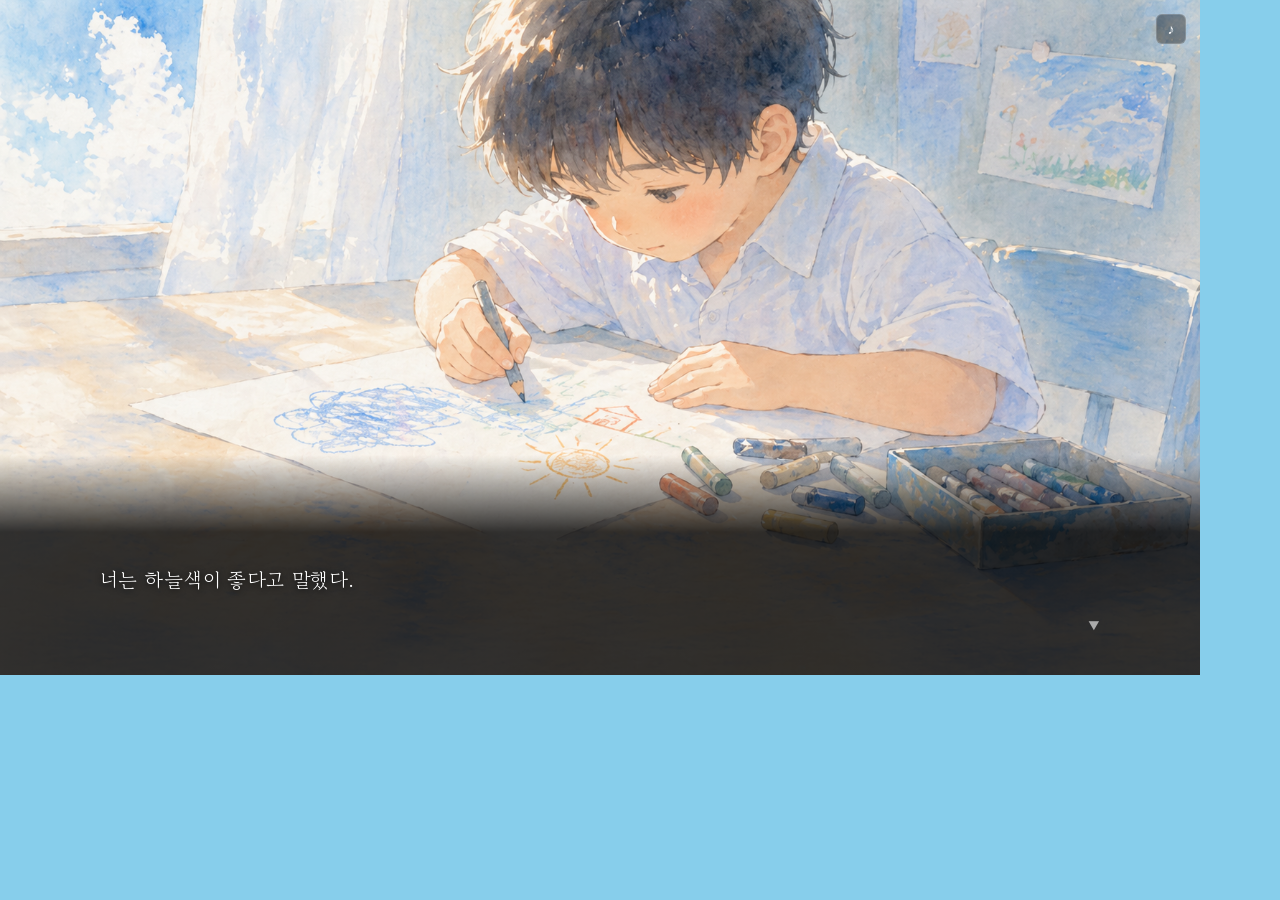
<file: index.html>
<!DOCTYPE html>
<html lang="ko">
<head>
  <meta charset="UTF-8">
  <title>너는 하늘색이 좋다고 말했다</title>
  <link rel="preconnect" href="https://fonts.googleapis.com">
  <link href="https://fonts.googleapis.com/css2?family=Gowun+Batang:wght@400;700&display=swap" rel="stylesheet">
  <link rel="stylesheet" href="style.css">
</head>
<body>
  <div id="game">
    <button id="bgm-mute"></button>
    <div id="story-phase" class="phase">
      <img id="story-image" src="" alt="">
      <div id="text-box">
        <p id="story-text"></p>
        <div id="hint">▼</div>
      </div>
    </div>
    <div id="puzzle-phase" class="phase">
      <img id="puzzle-image" src="" alt="">
      <div id="puzzle-overlay"></div>
      <canvas id="draw-canvas"></canvas>
      <div id="draw-toolbar">
        <div id="draw-handle"></div>
        <div class="draw-row">
          <button id="tool-pen" class="draw-tool-btn active">✏️</button>
          <button id="tool-eraser" class="draw-tool-btn">🧽</button>
          <button id="tool-text" class="draw-tool-btn draw-tool-text-btn">A</button>
          <button id="draw-undo" class="draw-tool-btn">↩</button>
          <button id="draw-redo" class="draw-tool-btn">↪</button>
          <button id="draw-clear" class="draw-tool-btn">✕</button>
          <div class="draw-sep"></div>
          <button class="draw-size-btn" data-size="3"><span class="draw-dot draw-dot-xs"></span></button>
          <button class="draw-size-btn active" data-size="6"><span class="draw-dot draw-dot-s"></span></button>
          <button class="draw-size-btn" data-size="12"><span class="draw-dot draw-dot-m"></span></button>
          <button class="draw-size-btn" data-size="20"><span class="draw-dot draw-dot-l"></span></button>
        </div>
        <div class="draw-row">
          <button class="draw-color-btn active" data-color="#1a1a1a" style="background:#1a1a1a"></button>
          <button class="draw-color-btn" data-color="#ffffff" style="background:#ffffff"></button>
          <button class="draw-color-btn" data-color="#e63946" style="background:#e63946"></button>
          <button class="draw-color-btn" data-color="#f4a261" style="background:#f4a261"></button>
          <button class="draw-color-btn" data-color="#ffd166" style="background:#ffd166"></button>
          <button class="draw-color-btn" data-color="#2dc653" style="background:#2dc653"></button>
          <button class="draw-color-btn" data-color="#4361ee" style="background:#4361ee"></button>
          <button class="draw-color-btn" data-color="#7209b7" style="background:#7209b7"></button>
          <div class="draw-sep"></div>
          <button id="draw-close" class="draw-tool-btn">닫기</button>
        </div>
      </div>
      <button id="draw-toggle">그리기</button>
      <div id="draw-text-wrap">
        <input id="draw-text-input" type="text" autocomplete="off" spellcheck="false">
      </div>
    </div>
  </div>
  <audio id="bgm" loop></audio>
  <script src="stages.js"></script>
  <script src="game.js"></script>
</body>
</html>
</file>
<file: style.css>
@font-face {
  font-family: 'KyoboHandwriting';
  src: url('assets/fonts/KyoboHandwriting2019.ttf') format('truetype');
}

* {
  margin: 0;
  padding: 0;
  box-sizing: border-box;
}

html, body {
  width: 1200px;
  height: 675px;
  overflow: hidden;
  font-family: 'Gowun Batang', serif;
}

/* 이미지 로드 전 부별 배경색 */
body[data-part="1"] { background: #87ceeb; }
body[data-part="2"] { background: #7a3419; }
body[data-part="3"] { background: #0a0a1e; }

#game {
  width: 1200px;
  height: 675px;
  position: relative;
  overflow: hidden;
}

.phase {
  position: absolute;
  inset: 0;
  opacity: 0;
  pointer-events: none;
  transition: opacity 1.2s ease;
}

.phase.active {
  opacity: 1;
  pointer-events: auto;
}

/* 스토리 페이즈 */
#story-image {
  width: 100%;
  height: 100%;
  object-fit: cover;
  display: block;
}

#text-box {
  position: absolute;
  bottom: 0;
  left: 0;
  right: 0;
  padding: 60px 100px 40px;
  background: linear-gradient(transparent, rgba(0, 0, 0, 0.80) 35%);
  min-height: 220px;
  display: flex;
  flex-direction: column;
  justify-content: flex-end;
}

#story-text {
  color: #fff;
  font-size: 20px;
  line-height: 2;
  letter-spacing: 0.04em;
  text-shadow: 0 1px 6px rgba(0, 0, 0, 0.9);
  min-height: 40px;
  word-break: keep-all;
}

#hint {
  margin-top: 16px;
  color: rgba(255, 255, 255, 0.6);
  font-size: 13px;
  text-align: right;
  opacity: 0;
  transition: opacity 0.4s;
  user-select: none;
}

#hint.visible {
  opacity: 1;
  animation: blink 1.4s ease-in-out infinite;
}

@keyframes blink {
  0%, 100% { opacity: 1; }
  50% { opacity: 0.1; }
}

#bgm-mute {
  position: absolute;
  top: 14px;
  right: 14px;
  z-index: 100;
  width: 30px;
  height: 30px;
  background: rgba(0, 0, 0, 0.38);
  border: 1px solid rgba(255, 255, 255, 0.18);
  border-radius: 6px;
  color: #fff;
  font-size: 14px;
  cursor: pointer;
  display: flex;
  align-items: center;
  justify-content: center;
  transition: background 0.15s, opacity 0.15s;
}
#bgm-mute::before { content: '♪'; }
#bgm-mute:hover { background: rgba(0, 0, 0, 0.6); }
#bgm-mute.muted { opacity: 0.3; }

/* 퍼즐 페이즈 */
#puzzle-image {
  width: 100%;
  height: 100%;
  object-fit: cover;
  display: block;
}

#draw-canvas {
  position: absolute;
  inset: 0;
  cursor: crosshair;
  touch-action: none;
  pointer-events: none;
}

#draw-toolbar {
  position: absolute;
  bottom: 20px;
  left: 50%;
  transform: translateX(-50%);
  background: rgba(20, 20, 20, 0.85);
  border-radius: 12px;
  padding: 6px 14px 10px;
  display: none;
  flex-direction: column;
  gap: 8px;
  backdrop-filter: blur(6px);
  user-select: none;
}

#draw-handle {
  height: 10px;
  margin: 0 -14px;
  border-radius: 12px 12px 0 0;
  cursor: grab;
  display: flex;
  align-items: center;
  justify-content: center;
}
#draw-handle::after {
  content: '';
  width: 36px;
  height: 3px;
  background: rgba(255, 255, 255, 0.28);
  border-radius: 2px;
}
#draw-handle:active {
  cursor: grabbing;
}

#draw-toggle {
  position: absolute;
  bottom: 20px;
  left: 50%;
  transform: translateX(-50%);
  display: block;
  background: rgba(20, 20, 20, 0.85);
  border: 1px solid rgba(255, 255, 255, 0.2);
  border-radius: 8px;
  color: #fff;
  padding: 6px 18px;
  cursor: pointer;
  font-size: 13px;
  font-family: 'Gowun Batang', serif;
  backdrop-filter: blur(6px);
  transition: background 0.15s;
}
#draw-toggle:hover {
  background: rgba(60, 60, 60, 0.9);
}

.draw-row {
  display: flex;
  align-items: center;
  gap: 6px;
}

.draw-tool-btn {
  background: rgba(255, 255, 255, 0.12);
  border: 1px solid rgba(255, 255, 255, 0.2);
  border-radius: 6px;
  color: #fff;
  padding: 4px 8px;
  cursor: pointer;
  font-size: 15px;
  font-family: 'Gowun Batang', serif;
  transition: background 0.15s;
  white-space: nowrap;
  line-height: 1;
}

.draw-tool-btn:hover,
.draw-tool-btn.active {
  background: rgba(255, 255, 255, 0.32);
}

.draw-tool-text-btn {
  font-size: 13px;
  font-weight: bold;
  font-family: serif;
  padding: 4px 9px;
}

#draw-close {
  font-size: 12px;
  padding: 3px 8px;
}

.draw-sep {
  width: 1px;
  height: 22px;
  background: rgba(255, 255, 255, 0.25);
  margin: 0 2px;
}

.draw-size-btn {
  width: 36px;
  height: 32px;
  background: rgba(255, 255, 255, 0.12);
  border: 1px solid rgba(255, 255, 255, 0.2);
  border-radius: 6px;
  display: flex;
  align-items: center;
  justify-content: center;
  cursor: pointer;
  transition: background 0.15s;
}

.draw-size-btn:hover,
.draw-size-btn.active {
  background: rgba(255, 255, 255, 0.32);
}

.draw-dot {
  background: #fff;
  border-radius: 50%;
  display: block;
}
.draw-dot-xs { width: 4px;  height: 4px; }
.draw-dot-s  { width: 8px;  height: 8px; }
.draw-dot-m  { width: 14px; height: 14px; }
.draw-dot-l  { width: 20px; height: 20px; }

.draw-color-btn {
  width: 26px;
  height: 26px;
  border-radius: 50%;
  border: 2px solid rgba(255, 255, 255, 0.15);
  cursor: pointer;
  transition: transform 0.15s, box-shadow 0.15s;
  flex-shrink: 0;
}

.draw-color-btn:hover {
  transform: scale(1.15);
}

.draw-color-btn.active {
  box-shadow: 0 0 0 2px #fff;
  transform: scale(1.15);
}

#puzzle-overlay {
  position: absolute;
  inset: 0;
  pointer-events: none;
}

/* 1-1 퍼즐 */
#puzzle-1-1-card {
  position: absolute;
  top: 50%;
  left: 50%;
  transform: translate(-50%, -50%);
  font-family: 'KyoboHandwriting', serif;
  background: rgba(255, 252, 245, 0.96);
  border: 1px solid rgba(0, 0, 0, 0.08);
  border-radius: 12px;
  padding: 44px 64px;
  pointer-events: none;
  box-shadow: 0 8px 32px rgba(0, 0, 0, 0.13);
}

.eq-line {
  display: flex;
  align-items: center;
  gap: 16px;
  font-size: 34px;
  margin-bottom: 22px;
}

.eq-line:last-child {
  margin-bottom: 0;
}

.eq-char {
  color: #1a1a1a;
  min-width: 36px;
  text-align: center;
}

.eq-op {
  color: #555;
}

.eq-eq {
  color: #555;
  margin: 0 2px;
}

.eq-num {
  color: #1a1a1a;
  min-width: 44px;
}

.eq-unknown {
  color: #e63946;
  font-size: 40px;
  font-weight: bold;
}

/* 1-2 퍼즐 */
#puzzle-1-2-text {
  position: absolute;
  top: 50%;
  left: 50%;
  transform: translate(-50%, -50%);
  font-family: 'KyoboHandwriting', serif;
  font-size: 22px;
  color: #222;
  background: rgba(255, 255, 255, 0.92);
  border: 1px solid rgba(0, 0, 0, 0.12);
  border-radius: 10px;
  padding: 24px 36px;
  cursor: text;
  pointer-events: auto;
  user-select: text;
  box-shadow: 0 6px 24px rgba(0, 0, 0, 0.15);
  line-height: 1.9;
  white-space: nowrap;
}

#draw-text-wrap {
  position: absolute;
  display: none;
  pointer-events: auto;
}

#draw-text-input {
  background: transparent;
  border: none;
  border-bottom: 1px dashed rgba(255, 255, 255, 0.7);
  outline: none;
  font-family: 'Gowun Batang', serif;
  min-width: 40px;
  max-width: 800px;
  padding: 2px 2px;
  caret-color: currentColor;
}
</file>
